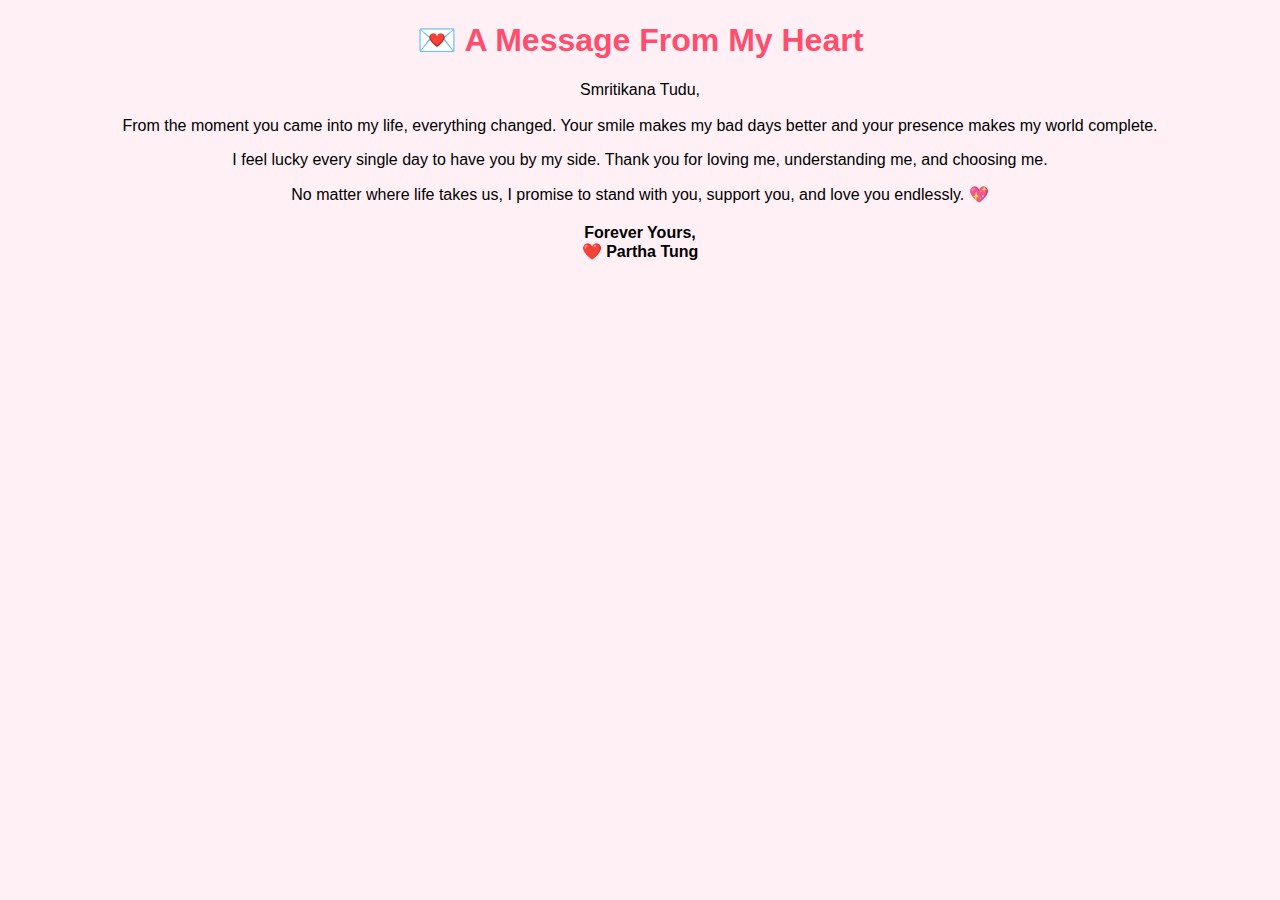
<file: Index.html>
<!DOCTYPE html>
<html lang="en">
<head>
  <meta charset="UTF-8">
  <meta name="viewport" content="width=device-width, initial-scale=1.0">
  <title>Love Message 💌</title>
  <link rel="stylesheet" href="style.css">
</head>
<body>

  <div class="message-box">
    <h1>💌 A Message From My Heart</h1>

    <p>
      Smritikana Tudu,<br><br>
      From the moment you came into my life, everything changed.
      Your smile makes my bad days better and your presence makes
      my world complete.
    </p>

    <p>
      I feel lucky every single day to have you by my side.
      Thank you for loving me, understanding me, and choosing me.
    </p>

    <p>
      No matter where life takes us, I promise to stand with you,
      support you, and love you endlessly. 💖
    </p>

    <p class="signature">
      Forever Yours,<br>
      ❤️ Partha Tung
    </p>
  </div>

</body>
</html>
</file>
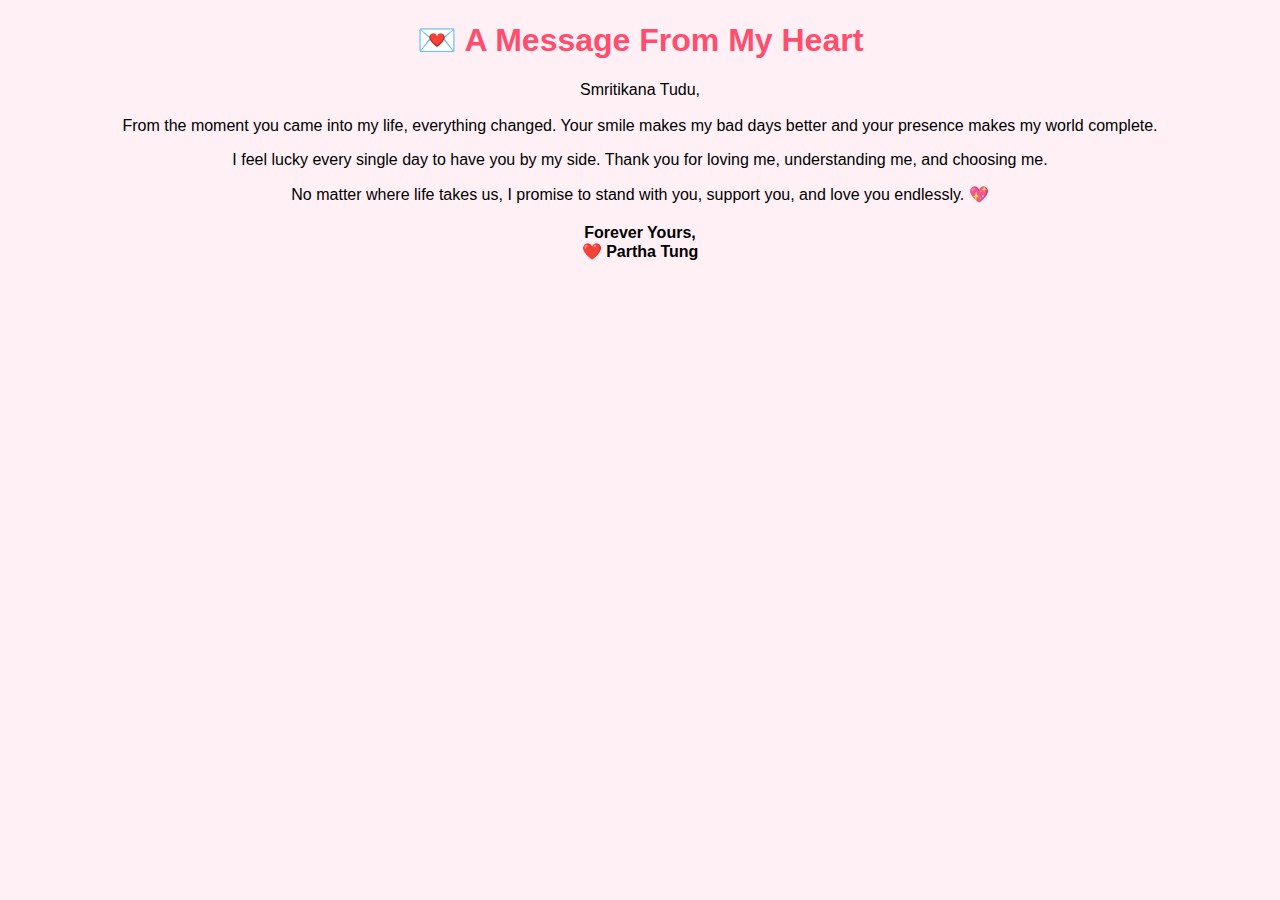
<file: massage.html>
<!DOCTYPE html>
<html lang="en">
<head>
  <meta charset="UTF-8">
  <meta name="viewport" content="width=device-width, initial-scale=1.0">
  <title>Love Message 💌</title>
  <link rel="stylesheet" href="style.css">
</head>
<body>

  <div class="message-box">
    <h1>💌 A Message From My Heart</h1>

    <p>
      Smritikana Tudu,<br><br>
      From the moment you came into my life, everything changed.
      Your smile makes my bad days better and your presence makes
      my world complete.
    </p>

    <p>
      I feel lucky every single day to have you by my side.
      Thank you for loving me, understanding me, and choosing me.
    </p>

    <p>
      No matter where life takes us, I promise to stand with you,
      support you, and love you endlessly. 💖
    </p>

    <p class="signature">
      Forever Yours,<br>
      ❤️ Partha Tung
    </p>
  </div>

</body>
</html>
</file>
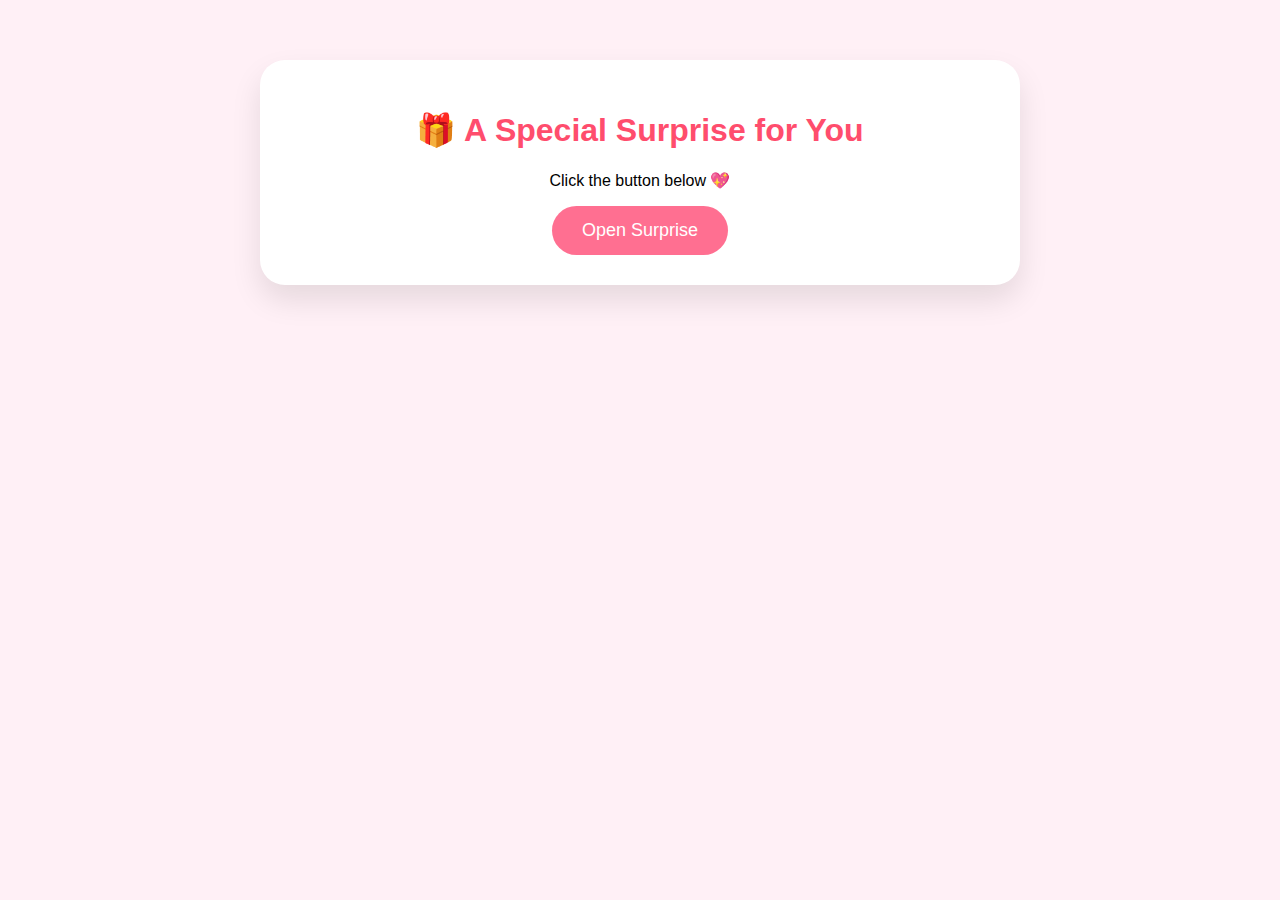
<file: surprise.html>
<!DOCTYPE html>
<html lang="en">
<head>
  <meta charset="UTF-8">
  <meta name="viewport" content="width=device-width, initial-scale=1.0">
  <title>Surprise 🎁</title>
  <link rel="stylesheet" href="style.css">
</head>
<body>

  <div class="surprise-box">
    <h1>🎁 A Special Surprise for You</h1>
    <p>Click the button below 💖</p>

    <button onclick="showSurprise()">Open Surprise</button>

    <div id="hiddenMessage" class="hidden">
      <h2>💘 I Love You 💘</h2>
      <p>
        Smritikana Tudu,<br><br>
        You are my happiness, my peace, and my forever.
        Happy Valentine’s Day ❤️
      </p>
      <p class="signature">— Partha Tung</p>
    </div>
  </div>	

  <script src="script.js"></script>
</body>
</html>
</file>
<file: style.css>
body {
  margin: 0;
  font-family: 'Segoe UI', sans-serif;
  background: #fff0f6;
  text-align: center;
}

/* Header & common */
h1, h2 {
  color: #ff4d6d;
}

/* Surprise box */
.surprise-box {
  max-width: 700px;
  margin: 60px auto;
  background: white;
  padding: 30px;
  border-radius: 25px;
  box-shadow: 0 15px 30px rgba(0,0,0,0.1);
}

/* Button */
button {
  padding: 14px 30px;
  font-size: 18px;
  background: #ff6f91;
  border: none;
  color: white;
  border-radius: 30px;
  cursor: pointer;
}

button:hover {
  background: #ff4d6d;
}

/* Hidden message */
.hidden {
  display: none;
  margin-top: 30px;
}

.signature {
  margin-top: 20px;
  font-weight: bold;
}
.gallery-box {
  max-width: 900px;
  margin: 50px auto;
  padding: 20px;
  text-align: center;
}

.gallery {
  display: grid;
  grid-template-columns: repeat(auto-fit, minmax(150px, 1fr));
  gap: 15px;
}

.gallery img {
  width: 100%;
  border-radius: 20px;
  cursor: pointer;
  transition: transform 0.3s;
  position: relative;
}

.gallery img:hover {
  transform: scale(1.05);
}

/* Heart animation */
.gallery img::after {
  content: "❤️";
  position: absolute;
  top: 10px;
  right: 10px;
  opacity: 0;
  transition: 0.3s;
}

.gallery img:hover::after {
  opacity: 1;
}

/* Popup style */
#popup {
  display: none;
  position: fixed;
  top: 0; left: 0;
  width: 100%;
  height: 100%;
  background: rgba(0,0,0,0.8);
  justify-content: center;
  align-items: center;
}

#popup img {
  max-width: 90%;
  max-height: 90%;
  border-radius: 20px;
}
</file>
